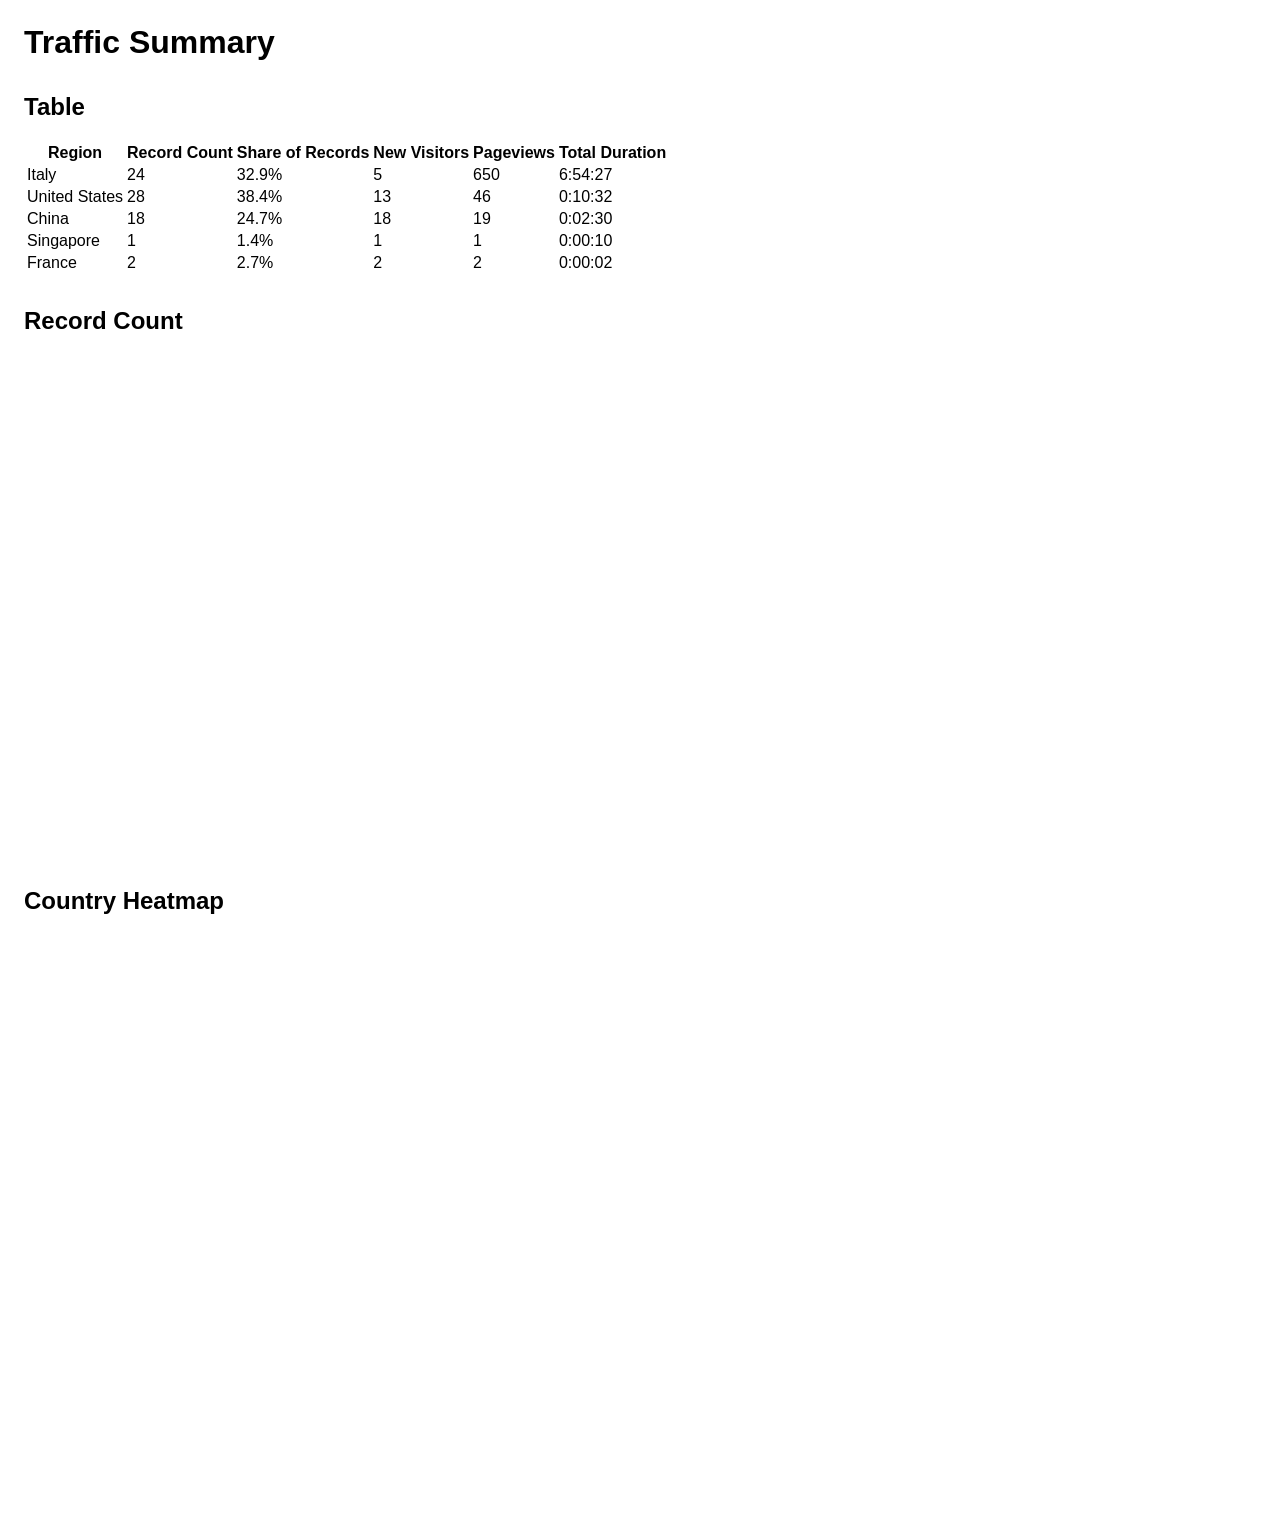
<file: traffic_report.html>
<!DOCTYPE html>
<html><head><meta charset="utf-8">
<title>Traffic Report</title>
<style>
body { font-family: -apple-system, Segoe UI, Arial, sans-serif; margin: 24px; }
h2 { margin-top: 32px; }
</style></head>
<body>
<h1>Traffic Summary</h1>
<h2>Table</h2>
<style type="text/css">
</style>
<table id="T_93307">
  <thead>
    <tr>
      <th id="T_93307_level0_col0" class="col_heading level0 col0" >Region</th>
      <th id="T_93307_level0_col1" class="col_heading level0 col1" >Record Count</th>
      <th id="T_93307_level0_col2" class="col_heading level0 col2" >Share of Records</th>
      <th id="T_93307_level0_col3" class="col_heading level0 col3" >New Visitors</th>
      <th id="T_93307_level0_col4" class="col_heading level0 col4" >Pageviews</th>
      <th id="T_93307_level0_col5" class="col_heading level0 col5" >Total Duration</th>
    </tr>
  </thead>
  <tbody>
    <tr>
      <td id="T_93307_row0_col0" class="data row0 col0" >Italy</td>
      <td id="T_93307_row0_col1" class="data row0 col1" >24</td>
      <td id="T_93307_row0_col2" class="data row0 col2" >32.9%</td>
      <td id="T_93307_row0_col3" class="data row0 col3" >5</td>
      <td id="T_93307_row0_col4" class="data row0 col4" >650</td>
      <td id="T_93307_row0_col5" class="data row0 col5" >6:54:27</td>
    </tr>
    <tr>
      <td id="T_93307_row1_col0" class="data row1 col0" >United States</td>
      <td id="T_93307_row1_col1" class="data row1 col1" >28</td>
      <td id="T_93307_row1_col2" class="data row1 col2" >38.4%</td>
      <td id="T_93307_row1_col3" class="data row1 col3" >13</td>
      <td id="T_93307_row1_col4" class="data row1 col4" >46</td>
      <td id="T_93307_row1_col5" class="data row1 col5" >0:10:32</td>
    </tr>
    <tr>
      <td id="T_93307_row2_col0" class="data row2 col0" >China</td>
      <td id="T_93307_row2_col1" class="data row2 col1" >18</td>
      <td id="T_93307_row2_col2" class="data row2 col2" >24.7%</td>
      <td id="T_93307_row2_col3" class="data row2 col3" >18</td>
      <td id="T_93307_row2_col4" class="data row2 col4" >19</td>
      <td id="T_93307_row2_col5" class="data row2 col5" >0:02:30</td>
    </tr>
    <tr>
      <td id="T_93307_row3_col0" class="data row3 col0" >Singapore</td>
      <td id="T_93307_row3_col1" class="data row3 col1" >1</td>
      <td id="T_93307_row3_col2" class="data row3 col2" >1.4%</td>
      <td id="T_93307_row3_col3" class="data row3 col3" >1</td>
      <td id="T_93307_row3_col4" class="data row3 col4" >1</td>
      <td id="T_93307_row3_col5" class="data row3 col5" >0:00:10</td>
    </tr>
    <tr>
      <td id="T_93307_row4_col0" class="data row4 col0" >France</td>
      <td id="T_93307_row4_col1" class="data row4 col1" >2</td>
      <td id="T_93307_row4_col2" class="data row4 col2" >2.7%</td>
      <td id="T_93307_row4_col3" class="data row4 col3" >2</td>
      <td id="T_93307_row4_col4" class="data row4 col4" >2</td>
      <td id="T_93307_row4_col5" class="data row4 col5" >0:00:02</td>
    </tr>
  </tbody>
</table>

<h2>Record Count</h2>
<div>                        <script>window.PlotlyConfig = {MathJaxConfig: 'local'};</script>
        <script charset="utf-8" src="https://cdn.plot.ly/plotly-3.4.0.min.js" integrity="sha256-KEmPoupLpFyGMyGAiOsiNDbKDKAvxXAn/W+oQa0ZAfk=" crossorigin="anonymous"></script>                <div id="5e13914b-95e9-4f86-a1c6-43d53aca7fe0" class="plotly-graph-div" style="height:500px; width:100%;"></div>            <script>                window.PLOTLYENV=window.PLOTLYENV || {};                                if (document.getElementById("5e13914b-95e9-4f86-a1c6-43d53aca7fe0")) {                    Plotly.newPlot(                        "5e13914b-95e9-4f86-a1c6-43d53aca7fe0",                        [{"hovertemplate":"Region=%{x}\u003cbr\u003eRecord Count=%{marker.color}\u003cextra\u003e\u003c\u002fextra\u003e","legendgroup":"","marker":{"color":{"dtype":"i1","bdata":"GBwSAQI="},"coloraxis":"coloraxis","pattern":{"shape":""}},"name":"","orientation":"v","showlegend":false,"text":{"dtype":"f8","bdata":"AAAAAAAAOEAAAAAAAAA8QAAAAAAAADJAAAAAAAAA8D8AAAAAAAAAQA=="},"textposition":"outside","x":["Italy","United States","China","Singapore","France"],"xaxis":"x","y":{"dtype":"i1","bdata":"GBwSAQI="},"yaxis":"y","type":"bar"}],                        {"template":{"data":{"histogram2dcontour":[{"type":"histogram2dcontour","colorbar":{"outlinewidth":0,"ticks":""},"colorscale":[[0.0,"#0d0887"],[0.1111111111111111,"#46039f"],[0.2222222222222222,"#7201a8"],[0.3333333333333333,"#9c179e"],[0.4444444444444444,"#bd3786"],[0.5555555555555556,"#d8576b"],[0.6666666666666666,"#ed7953"],[0.7777777777777778,"#fb9f3a"],[0.8888888888888888,"#fdca26"],[1.0,"#f0f921"]]}],"choropleth":[{"type":"choropleth","colorbar":{"outlinewidth":0,"ticks":""}}],"histogram2d":[{"type":"histogram2d","colorbar":{"outlinewidth":0,"ticks":""},"colorscale":[[0.0,"#0d0887"],[0.1111111111111111,"#46039f"],[0.2222222222222222,"#7201a8"],[0.3333333333333333,"#9c179e"],[0.4444444444444444,"#bd3786"],[0.5555555555555556,"#d8576b"],[0.6666666666666666,"#ed7953"],[0.7777777777777778,"#fb9f3a"],[0.8888888888888888,"#fdca26"],[1.0,"#f0f921"]]}],"heatmap":[{"type":"heatmap","colorbar":{"outlinewidth":0,"ticks":""},"colorscale":[[0.0,"#0d0887"],[0.1111111111111111,"#46039f"],[0.2222222222222222,"#7201a8"],[0.3333333333333333,"#9c179e"],[0.4444444444444444,"#bd3786"],[0.5555555555555556,"#d8576b"],[0.6666666666666666,"#ed7953"],[0.7777777777777778,"#fb9f3a"],[0.8888888888888888,"#fdca26"],[1.0,"#f0f921"]]}],"contourcarpet":[{"type":"contourcarpet","colorbar":{"outlinewidth":0,"ticks":""}}],"contour":[{"type":"contour","colorbar":{"outlinewidth":0,"ticks":""},"colorscale":[[0.0,"#0d0887"],[0.1111111111111111,"#46039f"],[0.2222222222222222,"#7201a8"],[0.3333333333333333,"#9c179e"],[0.4444444444444444,"#bd3786"],[0.5555555555555556,"#d8576b"],[0.6666666666666666,"#ed7953"],[0.7777777777777778,"#fb9f3a"],[0.8888888888888888,"#fdca26"],[1.0,"#f0f921"]]}],"surface":[{"type":"surface","colorbar":{"outlinewidth":0,"ticks":""},"colorscale":[[0.0,"#0d0887"],[0.1111111111111111,"#46039f"],[0.2222222222222222,"#7201a8"],[0.3333333333333333,"#9c179e"],[0.4444444444444444,"#bd3786"],[0.5555555555555556,"#d8576b"],[0.6666666666666666,"#ed7953"],[0.7777777777777778,"#fb9f3a"],[0.8888888888888888,"#fdca26"],[1.0,"#f0f921"]]}],"mesh3d":[{"type":"mesh3d","colorbar":{"outlinewidth":0,"ticks":""}}],"scatter":[{"fillpattern":{"fillmode":"overlay","size":10,"solidity":0.2},"type":"scatter"}],"parcoords":[{"type":"parcoords","line":{"colorbar":{"outlinewidth":0,"ticks":""}}}],"scatterpolargl":[{"type":"scatterpolargl","marker":{"colorbar":{"outlinewidth":0,"ticks":""}}}],"bar":[{"error_x":{"color":"#2a3f5f"},"error_y":{"color":"#2a3f5f"},"marker":{"line":{"color":"#E5ECF6","width":0.5},"pattern":{"fillmode":"overlay","size":10,"solidity":0.2}},"type":"bar"}],"scattergeo":[{"type":"scattergeo","marker":{"colorbar":{"outlinewidth":0,"ticks":""}}}],"scatterpolar":[{"type":"scatterpolar","marker":{"colorbar":{"outlinewidth":0,"ticks":""}}}],"histogram":[{"marker":{"pattern":{"fillmode":"overlay","size":10,"solidity":0.2}},"type":"histogram"}],"scattergl":[{"type":"scattergl","marker":{"colorbar":{"outlinewidth":0,"ticks":""}}}],"scatter3d":[{"type":"scatter3d","line":{"colorbar":{"outlinewidth":0,"ticks":""}},"marker":{"colorbar":{"outlinewidth":0,"ticks":""}}}],"scattermap":[{"type":"scattermap","marker":{"colorbar":{"outlinewidth":0,"ticks":""}}}],"scattermapbox":[{"type":"scattermapbox","marker":{"colorbar":{"outlinewidth":0,"ticks":""}}}],"scatterternary":[{"type":"scatterternary","marker":{"colorbar":{"outlinewidth":0,"ticks":""}}}],"scattercarpet":[{"type":"scattercarpet","marker":{"colorbar":{"outlinewidth":0,"ticks":""}}}],"carpet":[{"aaxis":{"endlinecolor":"#2a3f5f","gridcolor":"white","linecolor":"white","minorgridcolor":"white","startlinecolor":"#2a3f5f"},"baxis":{"endlinecolor":"#2a3f5f","gridcolor":"white","linecolor":"white","minorgridcolor":"white","startlinecolor":"#2a3f5f"},"type":"carpet"}],"table":[{"cells":{"fill":{"color":"#EBF0F8"},"line":{"color":"white"}},"header":{"fill":{"color":"#C8D4E3"},"line":{"color":"white"}},"type":"table"}],"barpolar":[{"marker":{"line":{"color":"#E5ECF6","width":0.5},"pattern":{"fillmode":"overlay","size":10,"solidity":0.2}},"type":"barpolar"}],"pie":[{"automargin":true,"type":"pie"}]},"layout":{"autotypenumbers":"strict","colorway":["#636efa","#EF553B","#00cc96","#ab63fa","#FFA15A","#19d3f3","#FF6692","#B6E880","#FF97FF","#FECB52"],"font":{"color":"#2a3f5f"},"hovermode":"closest","hoverlabel":{"align":"left"},"paper_bgcolor":"white","plot_bgcolor":"#E5ECF6","polar":{"bgcolor":"#E5ECF6","angularaxis":{"gridcolor":"white","linecolor":"white","ticks":""},"radialaxis":{"gridcolor":"white","linecolor":"white","ticks":""}},"ternary":{"bgcolor":"#E5ECF6","aaxis":{"gridcolor":"white","linecolor":"white","ticks":""},"baxis":{"gridcolor":"white","linecolor":"white","ticks":""},"caxis":{"gridcolor":"white","linecolor":"white","ticks":""}},"coloraxis":{"colorbar":{"outlinewidth":0,"ticks":""}},"colorscale":{"sequential":[[0.0,"#0d0887"],[0.1111111111111111,"#46039f"],[0.2222222222222222,"#7201a8"],[0.3333333333333333,"#9c179e"],[0.4444444444444444,"#bd3786"],[0.5555555555555556,"#d8576b"],[0.6666666666666666,"#ed7953"],[0.7777777777777778,"#fb9f3a"],[0.8888888888888888,"#fdca26"],[1.0,"#f0f921"]],"sequentialminus":[[0.0,"#0d0887"],[0.1111111111111111,"#46039f"],[0.2222222222222222,"#7201a8"],[0.3333333333333333,"#9c179e"],[0.4444444444444444,"#bd3786"],[0.5555555555555556,"#d8576b"],[0.6666666666666666,"#ed7953"],[0.7777777777777778,"#fb9f3a"],[0.8888888888888888,"#fdca26"],[1.0,"#f0f921"]],"diverging":[[0,"#8e0152"],[0.1,"#c51b7d"],[0.2,"#de77ae"],[0.3,"#f1b6da"],[0.4,"#fde0ef"],[0.5,"#f7f7f7"],[0.6,"#e6f5d0"],[0.7,"#b8e186"],[0.8,"#7fbc41"],[0.9,"#4d9221"],[1,"#276419"]]},"xaxis":{"gridcolor":"white","linecolor":"white","ticks":"","title":{"standoff":15},"zerolinecolor":"white","automargin":true,"zerolinewidth":2},"yaxis":{"gridcolor":"white","linecolor":"white","ticks":"","title":{"standoff":15},"zerolinecolor":"white","automargin":true,"zerolinewidth":2},"scene":{"xaxis":{"backgroundcolor":"#E5ECF6","gridcolor":"white","linecolor":"white","showbackground":true,"ticks":"","zerolinecolor":"white","gridwidth":2},"yaxis":{"backgroundcolor":"#E5ECF6","gridcolor":"white","linecolor":"white","showbackground":true,"ticks":"","zerolinecolor":"white","gridwidth":2},"zaxis":{"backgroundcolor":"#E5ECF6","gridcolor":"white","linecolor":"white","showbackground":true,"ticks":"","zerolinecolor":"white","gridwidth":2}},"shapedefaults":{"line":{"color":"#2a3f5f"}},"annotationdefaults":{"arrowcolor":"#2a3f5f","arrowhead":0,"arrowwidth":1},"geo":{"bgcolor":"white","landcolor":"#E5ECF6","subunitcolor":"white","showland":true,"showlakes":true,"lakecolor":"white"},"title":{"x":0.05},"mapbox":{"style":"light"}}},"xaxis":{"anchor":"y","domain":[0.0,1.0],"title":{"text":"Region"}},"yaxis":{"anchor":"x","domain":[0.0,1.0],"title":{"text":"Records"}},"coloraxis":{"colorbar":{"title":{"text":"Record Count"}},"colorscale":[[0.0,"rgb(255,255,204)"],[0.125,"rgb(255,237,160)"],[0.25,"rgb(254,217,118)"],[0.375,"rgb(254,178,76)"],[0.5,"rgb(253,141,60)"],[0.625,"rgb(252,78,42)"],[0.75,"rgb(227,26,28)"],[0.875,"rgb(189,0,38)"],[1.0,"rgb(128,0,38)"]],"showscale":false},"legend":{"tracegroupgap":0},"title":{"text":"Record Count by Region"},"barmode":"relative","height":500},                        {"responsive": true}                    )                };            </script>        </div>
<h2>Country Heatmap</h2>
<div>                            <div id="e664eb2a-7f80-4d90-a19c-0ee49f8d376c" class="plotly-graph-div" style="height:560px; width:100%;"></div>            <script>                window.PLOTLYENV=window.PLOTLYENV || {};                                if (document.getElementById("e664eb2a-7f80-4d90-a19c-0ee49f8d376c")) {                    Plotly.newPlot(                        "e664eb2a-7f80-4d90-a19c-0ee49f8d376c",                        [{"colorbar":{"title":{"text":"Record Count"}},"colorscale":[[0.0,"rgb(255,255,204)"],[0.125,"rgb(255,237,160)"],[0.25,"rgb(254,217,118)"],[0.375,"rgb(254,178,76)"],[0.5,"rgb(253,141,60)"],[0.625,"rgb(252,78,42)"],[0.75,"rgb(227,26,28)"],[0.875,"rgb(189,0,38)"],[1.0,"rgb(128,0,38)"]],"hovertemplate":"\u003cb\u003e%{text}\u003c\u002fb\u003e\u003cbr\u003eRecord Count: %{z}\u003cbr\u003e\u003cextra\u003e\u003c\u002fextra\u003e","locationmode":"ISO-3","locations":["ITA","USA","CHN","SGP","FRA"],"text":["Italy","United States","China","Singapore","France"],"visible":true,"z":{"dtype":"i1","bdata":"GBwSAQI="},"type":"choropleth"},{"colorbar":{"title":{"text":"Pageviews"}},"colorscale":[[0.0,"rgb(247,251,255)"],[0.125,"rgb(222,235,247)"],[0.25,"rgb(198,219,239)"],[0.375,"rgb(158,202,225)"],[0.5,"rgb(107,174,214)"],[0.625,"rgb(66,146,198)"],[0.75,"rgb(33,113,181)"],[0.875,"rgb(8,81,156)"],[1.0,"rgb(8,48,107)"]],"hovertemplate":"\u003cb\u003e%{text}\u003c\u002fb\u003e\u003cbr\u003ePageviews: %{z}\u003cbr\u003e\u003cextra\u003e\u003c\u002fextra\u003e","locationmode":"ISO-3","locations":["ITA","USA","CHN","SGP","FRA"],"text":["Italy","United States","China","Singapore","France"],"visible":false,"z":{"dtype":"i2","bdata":"igIuABMAAQACAA=="},"type":"choropleth"},{"colorbar":{"title":{"text":"New Visitors"}},"colorscale":[[0.0,"rgb(247,252,245)"],[0.125,"rgb(229,245,224)"],[0.25,"rgb(199,233,192)"],[0.375,"rgb(161,217,155)"],[0.5,"rgb(116,196,118)"],[0.625,"rgb(65,171,93)"],[0.75,"rgb(35,139,69)"],[0.875,"rgb(0,109,44)"],[1.0,"rgb(0,68,27)"]],"hovertemplate":"\u003cb\u003e%{text}\u003c\u002fb\u003e\u003cbr\u003eNew Visitors: %{z}\u003cbr\u003e\u003cextra\u003e\u003c\u002fextra\u003e","locationmode":"ISO-3","locations":["ITA","USA","CHN","SGP","FRA"],"text":["Italy","United States","China","Singapore","France"],"visible":false,"z":{"dtype":"i1","bdata":"BQ0SAQI="},"type":"choropleth"},{"colorbar":{"title":{"text":"Duration (seconds)"}},"colorscale":[[0.0,"rgb(255,245,235)"],[0.125,"rgb(254,230,206)"],[0.25,"rgb(253,208,162)"],[0.375,"rgb(253,174,107)"],[0.5,"rgb(253,141,60)"],[0.625,"rgb(241,105,19)"],[0.75,"rgb(217,72,1)"],[0.875,"rgb(166,54,3)"],[1.0,"rgb(127,39,4)"]],"hovertemplate":"\u003cb\u003e%{text}\u003c\u002fb\u003e\u003cbr\u003eDuration (seconds): %{z}\u003cbr\u003e\u003cextra\u003e\u003c\u002fextra\u003e","locationmode":"ISO-3","locations":["ITA","USA","CHN","SGP","FRA"],"text":["Italy","United States","China","Singapore","France"],"visible":false,"z":{"dtype":"i2","bdata":"I2F4ApYACgACAA=="},"type":"choropleth"}],                        {"template":{"data":{"histogram2dcontour":[{"type":"histogram2dcontour","colorbar":{"outlinewidth":0,"ticks":""},"colorscale":[[0.0,"#0d0887"],[0.1111111111111111,"#46039f"],[0.2222222222222222,"#7201a8"],[0.3333333333333333,"#9c179e"],[0.4444444444444444,"#bd3786"],[0.5555555555555556,"#d8576b"],[0.6666666666666666,"#ed7953"],[0.7777777777777778,"#fb9f3a"],[0.8888888888888888,"#fdca26"],[1.0,"#f0f921"]]}],"choropleth":[{"type":"choropleth","colorbar":{"outlinewidth":0,"ticks":""}}],"histogram2d":[{"type":"histogram2d","colorbar":{"outlinewidth":0,"ticks":""},"colorscale":[[0.0,"#0d0887"],[0.1111111111111111,"#46039f"],[0.2222222222222222,"#7201a8"],[0.3333333333333333,"#9c179e"],[0.4444444444444444,"#bd3786"],[0.5555555555555556,"#d8576b"],[0.6666666666666666,"#ed7953"],[0.7777777777777778,"#fb9f3a"],[0.8888888888888888,"#fdca26"],[1.0,"#f0f921"]]}],"heatmap":[{"type":"heatmap","colorbar":{"outlinewidth":0,"ticks":""},"colorscale":[[0.0,"#0d0887"],[0.1111111111111111,"#46039f"],[0.2222222222222222,"#7201a8"],[0.3333333333333333,"#9c179e"],[0.4444444444444444,"#bd3786"],[0.5555555555555556,"#d8576b"],[0.6666666666666666,"#ed7953"],[0.7777777777777778,"#fb9f3a"],[0.8888888888888888,"#fdca26"],[1.0,"#f0f921"]]}],"contourcarpet":[{"type":"contourcarpet","colorbar":{"outlinewidth":0,"ticks":""}}],"contour":[{"type":"contour","colorbar":{"outlinewidth":0,"ticks":""},"colorscale":[[0.0,"#0d0887"],[0.1111111111111111,"#46039f"],[0.2222222222222222,"#7201a8"],[0.3333333333333333,"#9c179e"],[0.4444444444444444,"#bd3786"],[0.5555555555555556,"#d8576b"],[0.6666666666666666,"#ed7953"],[0.7777777777777778,"#fb9f3a"],[0.8888888888888888,"#fdca26"],[1.0,"#f0f921"]]}],"surface":[{"type":"surface","colorbar":{"outlinewidth":0,"ticks":""},"colorscale":[[0.0,"#0d0887"],[0.1111111111111111,"#46039f"],[0.2222222222222222,"#7201a8"],[0.3333333333333333,"#9c179e"],[0.4444444444444444,"#bd3786"],[0.5555555555555556,"#d8576b"],[0.6666666666666666,"#ed7953"],[0.7777777777777778,"#fb9f3a"],[0.8888888888888888,"#fdca26"],[1.0,"#f0f921"]]}],"mesh3d":[{"type":"mesh3d","colorbar":{"outlinewidth":0,"ticks":""}}],"scatter":[{"fillpattern":{"fillmode":"overlay","size":10,"solidity":0.2},"type":"scatter"}],"parcoords":[{"type":"parcoords","line":{"colorbar":{"outlinewidth":0,"ticks":""}}}],"scatterpolargl":[{"type":"scatterpolargl","marker":{"colorbar":{"outlinewidth":0,"ticks":""}}}],"bar":[{"error_x":{"color":"#2a3f5f"},"error_y":{"color":"#2a3f5f"},"marker":{"line":{"color":"#E5ECF6","width":0.5},"pattern":{"fillmode":"overlay","size":10,"solidity":0.2}},"type":"bar"}],"scattergeo":[{"type":"scattergeo","marker":{"colorbar":{"outlinewidth":0,"ticks":""}}}],"scatterpolar":[{"type":"scatterpolar","marker":{"colorbar":{"outlinewidth":0,"ticks":""}}}],"histogram":[{"marker":{"pattern":{"fillmode":"overlay","size":10,"solidity":0.2}},"type":"histogram"}],"scattergl":[{"type":"scattergl","marker":{"colorbar":{"outlinewidth":0,"ticks":""}}}],"scatter3d":[{"type":"scatter3d","line":{"colorbar":{"outlinewidth":0,"ticks":""}},"marker":{"colorbar":{"outlinewidth":0,"ticks":""}}}],"scattermap":[{"type":"scattermap","marker":{"colorbar":{"outlinewidth":0,"ticks":""}}}],"scattermapbox":[{"type":"scattermapbox","marker":{"colorbar":{"outlinewidth":0,"ticks":""}}}],"scatterternary":[{"type":"scatterternary","marker":{"colorbar":{"outlinewidth":0,"ticks":""}}}],"scattercarpet":[{"type":"scattercarpet","marker":{"colorbar":{"outlinewidth":0,"ticks":""}}}],"carpet":[{"aaxis":{"endlinecolor":"#2a3f5f","gridcolor":"white","linecolor":"white","minorgridcolor":"white","startlinecolor":"#2a3f5f"},"baxis":{"endlinecolor":"#2a3f5f","gridcolor":"white","linecolor":"white","minorgridcolor":"white","startlinecolor":"#2a3f5f"},"type":"carpet"}],"table":[{"cells":{"fill":{"color":"#EBF0F8"},"line":{"color":"white"}},"header":{"fill":{"color":"#C8D4E3"},"line":{"color":"white"}},"type":"table"}],"barpolar":[{"marker":{"line":{"color":"#E5ECF6","width":0.5},"pattern":{"fillmode":"overlay","size":10,"solidity":0.2}},"type":"barpolar"}],"pie":[{"automargin":true,"type":"pie"}]},"layout":{"autotypenumbers":"strict","colorway":["#636efa","#EF553B","#00cc96","#ab63fa","#FFA15A","#19d3f3","#FF6692","#B6E880","#FF97FF","#FECB52"],"font":{"color":"#2a3f5f"},"hovermode":"closest","hoverlabel":{"align":"left"},"paper_bgcolor":"white","plot_bgcolor":"#E5ECF6","polar":{"bgcolor":"#E5ECF6","angularaxis":{"gridcolor":"white","linecolor":"white","ticks":""},"radialaxis":{"gridcolor":"white","linecolor":"white","ticks":""}},"ternary":{"bgcolor":"#E5ECF6","aaxis":{"gridcolor":"white","linecolor":"white","ticks":""},"baxis":{"gridcolor":"white","linecolor":"white","ticks":""},"caxis":{"gridcolor":"white","linecolor":"white","ticks":""}},"coloraxis":{"colorbar":{"outlinewidth":0,"ticks":""}},"colorscale":{"sequential":[[0.0,"#0d0887"],[0.1111111111111111,"#46039f"],[0.2222222222222222,"#7201a8"],[0.3333333333333333,"#9c179e"],[0.4444444444444444,"#bd3786"],[0.5555555555555556,"#d8576b"],[0.6666666666666666,"#ed7953"],[0.7777777777777778,"#fb9f3a"],[0.8888888888888888,"#fdca26"],[1.0,"#f0f921"]],"sequentialminus":[[0.0,"#0d0887"],[0.1111111111111111,"#46039f"],[0.2222222222222222,"#7201a8"],[0.3333333333333333,"#9c179e"],[0.4444444444444444,"#bd3786"],[0.5555555555555556,"#d8576b"],[0.6666666666666666,"#ed7953"],[0.7777777777777778,"#fb9f3a"],[0.8888888888888888,"#fdca26"],[1.0,"#f0f921"]],"diverging":[[0,"#8e0152"],[0.1,"#c51b7d"],[0.2,"#de77ae"],[0.3,"#f1b6da"],[0.4,"#fde0ef"],[0.5,"#f7f7f7"],[0.6,"#e6f5d0"],[0.7,"#b8e186"],[0.8,"#7fbc41"],[0.9,"#4d9221"],[1,"#276419"]]},"xaxis":{"gridcolor":"white","linecolor":"white","ticks":"","title":{"standoff":15},"zerolinecolor":"white","automargin":true,"zerolinewidth":2},"yaxis":{"gridcolor":"white","linecolor":"white","ticks":"","title":{"standoff":15},"zerolinecolor":"white","automargin":true,"zerolinewidth":2},"scene":{"xaxis":{"backgroundcolor":"#E5ECF6","gridcolor":"white","linecolor":"white","showbackground":true,"ticks":"","zerolinecolor":"white","gridwidth":2},"yaxis":{"backgroundcolor":"#E5ECF6","gridcolor":"white","linecolor":"white","showbackground":true,"ticks":"","zerolinecolor":"white","gridwidth":2},"zaxis":{"backgroundcolor":"#E5ECF6","gridcolor":"white","linecolor":"white","showbackground":true,"ticks":"","zerolinecolor":"white","gridwidth":2}},"shapedefaults":{"line":{"color":"#2a3f5f"}},"annotationdefaults":{"arrowcolor":"#2a3f5f","arrowhead":0,"arrowwidth":1},"geo":{"bgcolor":"white","landcolor":"#E5ECF6","subunitcolor":"white","showland":true,"showlakes":true,"lakecolor":"white"},"title":{"x":0.05},"mapbox":{"style":"light"}}},"geo":{"projection":{"type":"natural earth"},"showframe":false,"showcoastlines":true},"margin":{"l":0,"r":0,"t":60,"b":0},"title":{"text":"Traffic Heatmap by Country"},"updatemenus":[{"buttons":[{"args":[{"visible":[true,false,false,false]}],"label":"Record Count","method":"update"},{"args":[{"visible":[false,true,false,false]}],"label":"Pageviews","method":"update"},{"args":[{"visible":[false,false,true,false]}],"label":"New Visitors","method":"update"},{"args":[{"visible":[false,false,false,true]}],"label":"Duration (seconds)","method":"update"}],"direction":"down","x":1.02,"xanchor":"left","y":1}],"height":560},                        {"responsive": true}                    )                };            </script>        </div>
</body></html>
</file>
